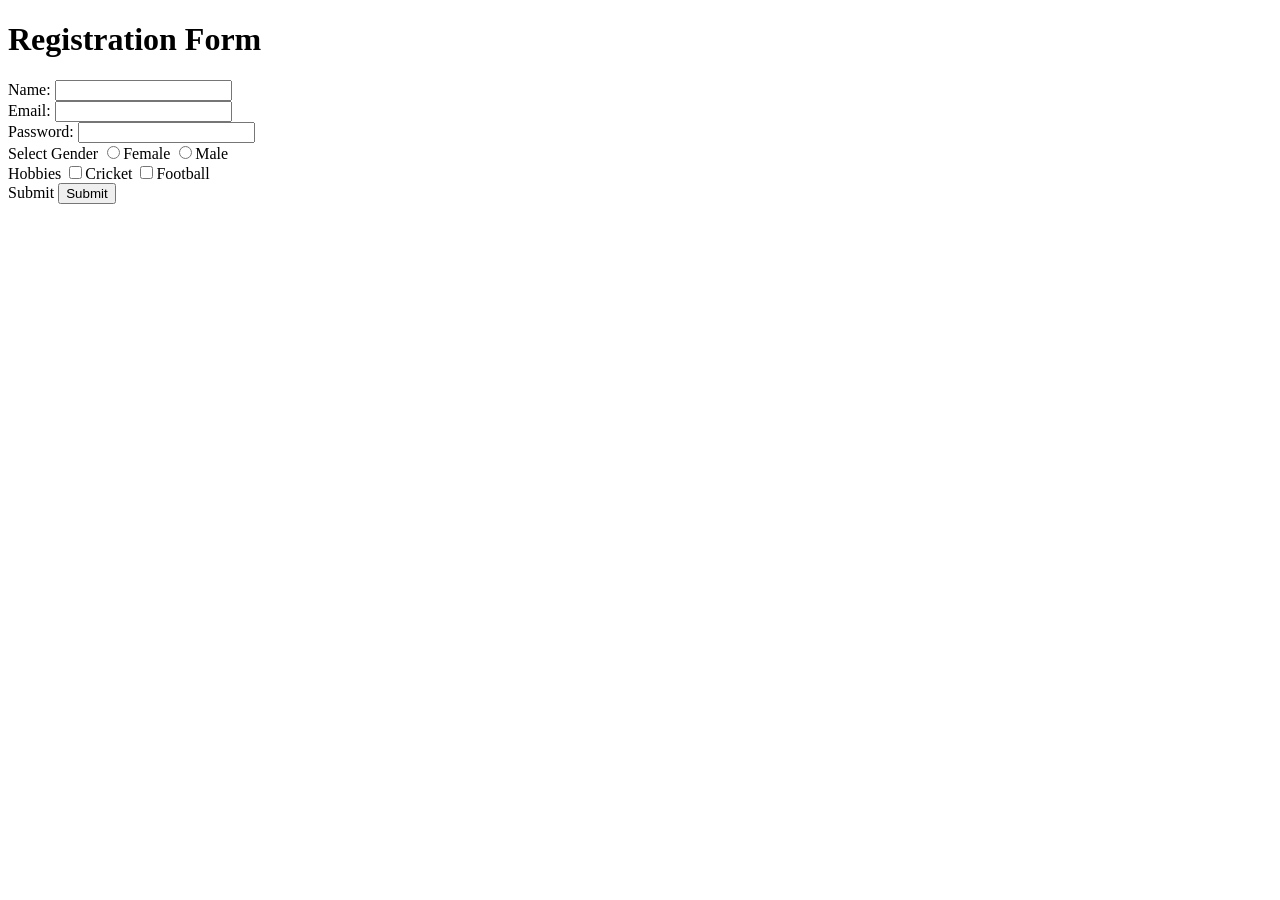
<file: Frontend/FirstPage/Form.html>
<!DOCTYPE html>
<html lang="en">
<head>
    <meta charset="UTF-8">
    <meta name="viewport" content="width=device-width, initial-scale=1.0">
    <title>Form</title>
</head>
    <h1>Registration Form</h1>
<body>
    <form>
        <label for="name">Name:</label>
        <input type="text" id="name" name="name">
    <br/>
        <label for="email">Email:</label>
        <input type="email" id="email" name="email">
    <br/>
        <label for="password">Password:</label>
        <input type="password" id="password" name="password">
    <br/>
         <label>Select Gender</label>
        <input type="radio" value="female" name="gender"/>Female
        <input type="radio" value="male" name="gender"/>Male
    <br/>
        <label for="text">Hobbies</label>
        <input type="checkbox" value="cricket" name="hobbies"/>Cricket
        <input type="checkbox" value="football" name="hobbies"/>Football
    <br/>
        <label for="submit">Submit</label>
        <input type="submit" id="submit" name="Register">
    </form>

</body>
</html>
</file>
